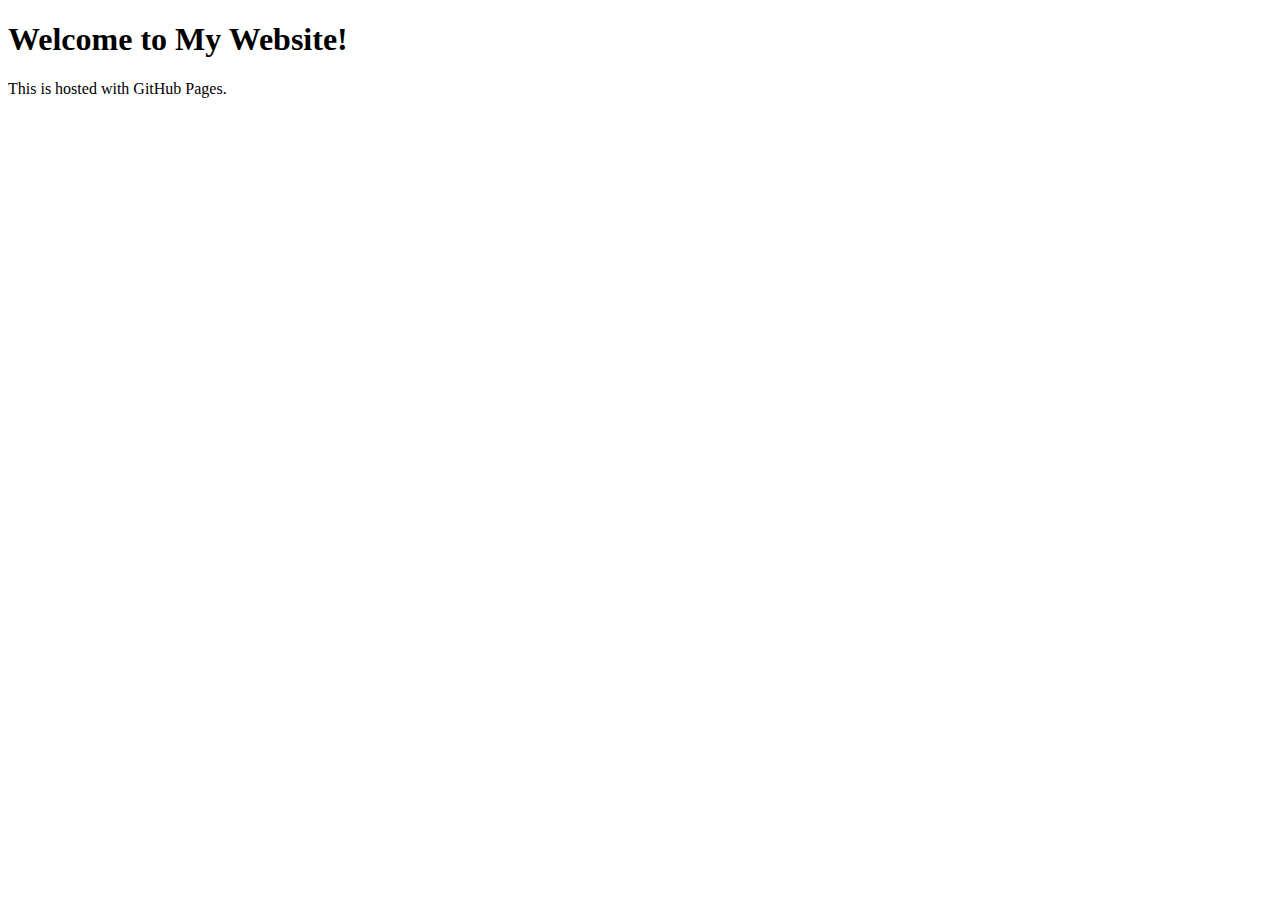
<file: index.html>
<!DOCTYPE html>
<html lang="en">
<head>
  <meta charset="UTF-8">
  <title>My First Website</title>
</head>
<body>
  <h1>Welcome to My Website!</h1>
  <p>This is hosted with GitHub Pages.</p>
</body>
</html>
</file>
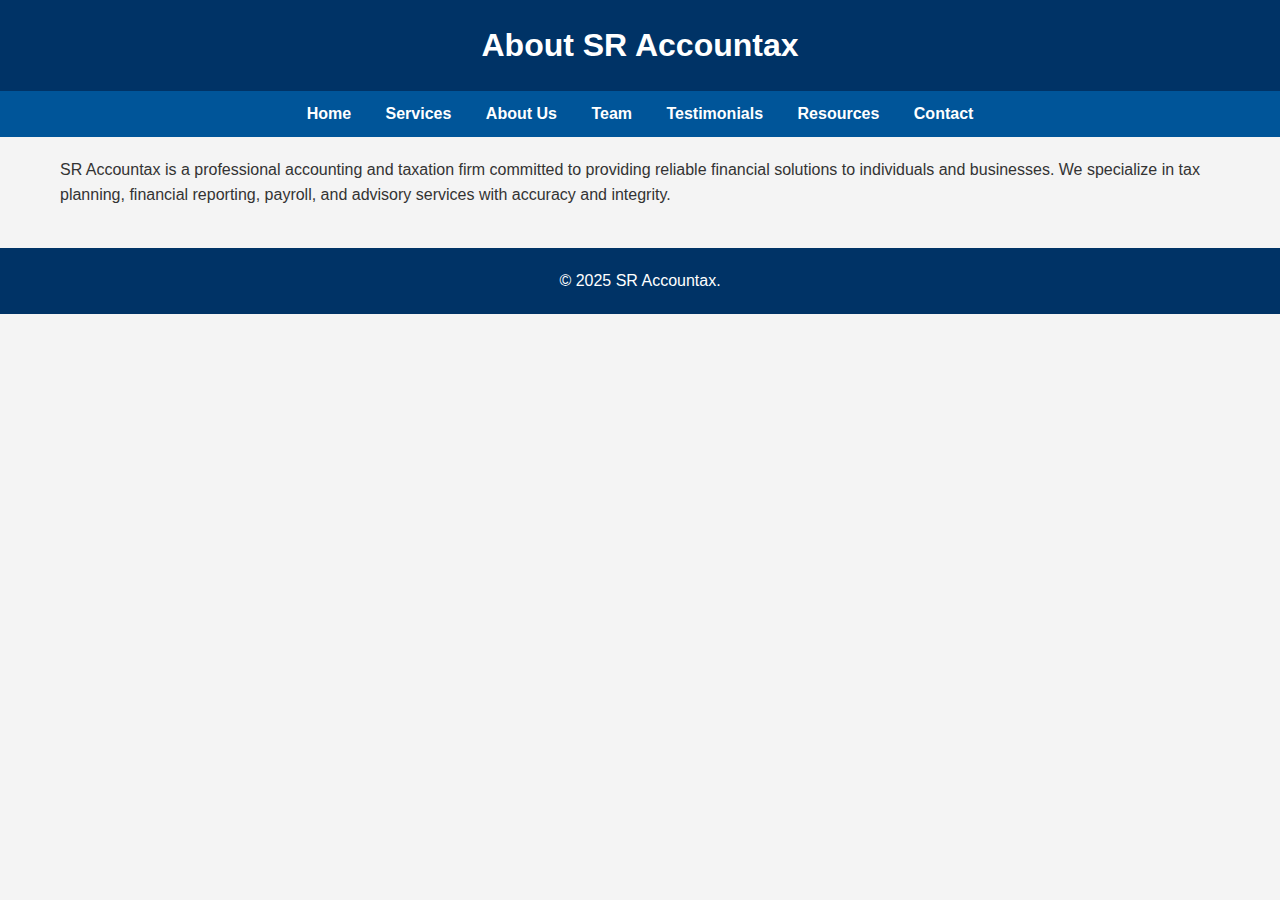
<file: about.html>
<!DOCTYPE html>
<html lang="en">
<head>
  <meta charset="UTF-8">
  <meta name="viewport" content="width=device-width, initial-scale=1.0">
  <title>SR Accountax | About Us</title>
  <link rel="stylesheet" href="css/style.css">
</head>
<body>
  <header><h1>About SR Accountax</h1></header>
  <nav> <!-- same nav -->
    <a href="index.html">Home</a>
    <a href="services.html">Services</a>
    <a href="about.html">About Us</a>
    <a href="team.html">Team</a>
    <a href="testimonials.html">Testimonials</a>
    <a href="blog.html">Resources</a>
    <a href="contact.html">Contact</a>
  </nav>
  <main>
    <section>
      <p>SR Accountax is a professional accounting and taxation firm committed to providing reliable financial solutions to individuals and businesses. We specialize in tax planning, financial reporting, payroll, and advisory services with accuracy and integrity.</p>
    </section>
  </main>
  <footer><p>&copy; 2025 SR Accountax.</p></footer>
</body>
</html>
</file>
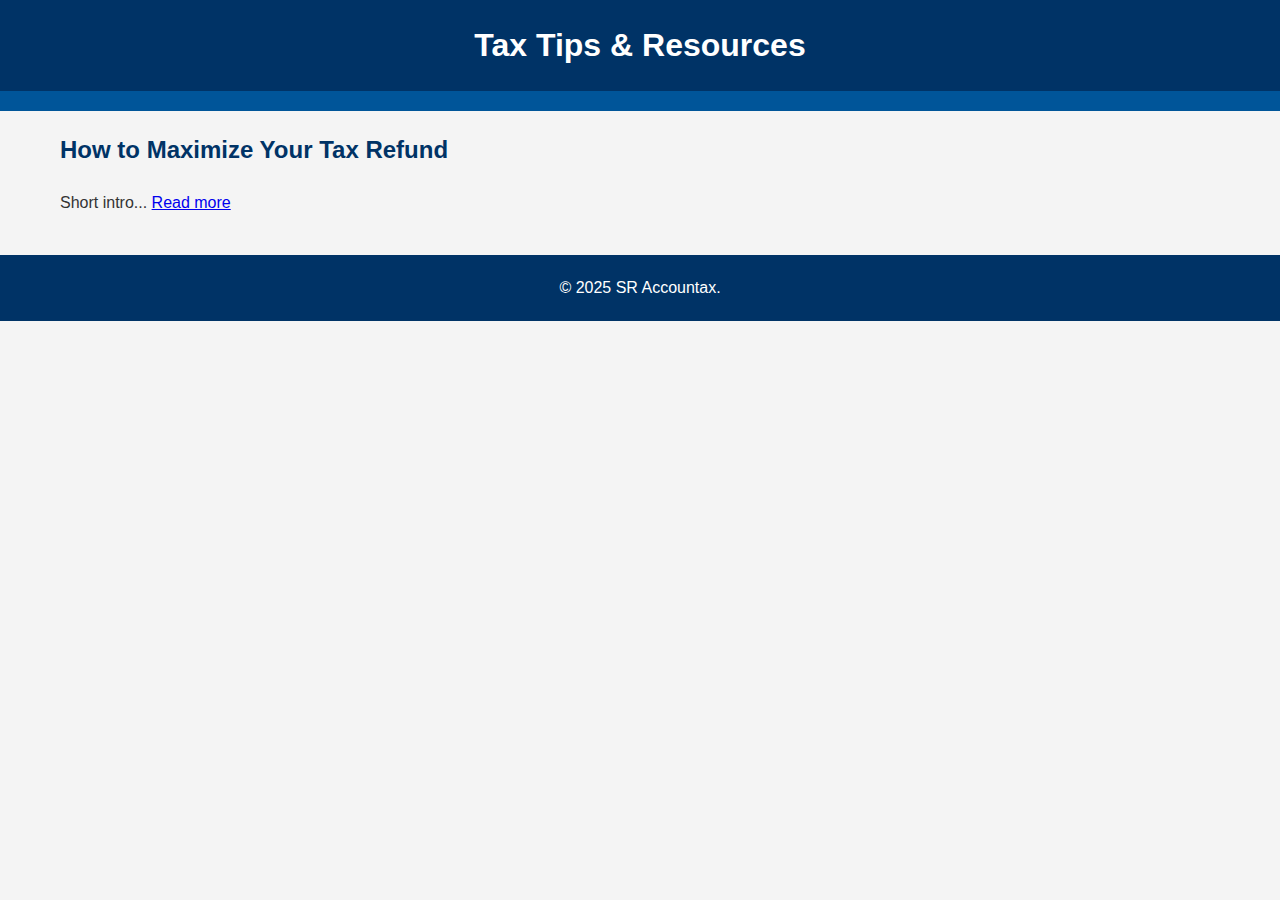
<file: blog.html>
<!DOCTYPE html>
<html lang="en">
<head>
  <meta charset="UTF-8">
  <meta name="viewport" content="width=device-width, initial-scale=1.0">
  <title>SR Accountax | Resources</title>
  <link rel="stylesheet" href="css/style.css">
</head>
<body>
  <header><h1>Tax Tips & Resources</h1></header>
  <nav><!-- same nav --></nav>
  <main>
    <section>
      <article>
        <h2>How to Maximize Your Tax Refund</h2>
        <p>Short intro... <a href="#">Read more</a></p>
      </article>
      <!-- Add more posts -->
    </section>
  </main>
  <footer><p>&copy; 2025 SR Accountax.</p></footer>
</body>
</html>
</file>
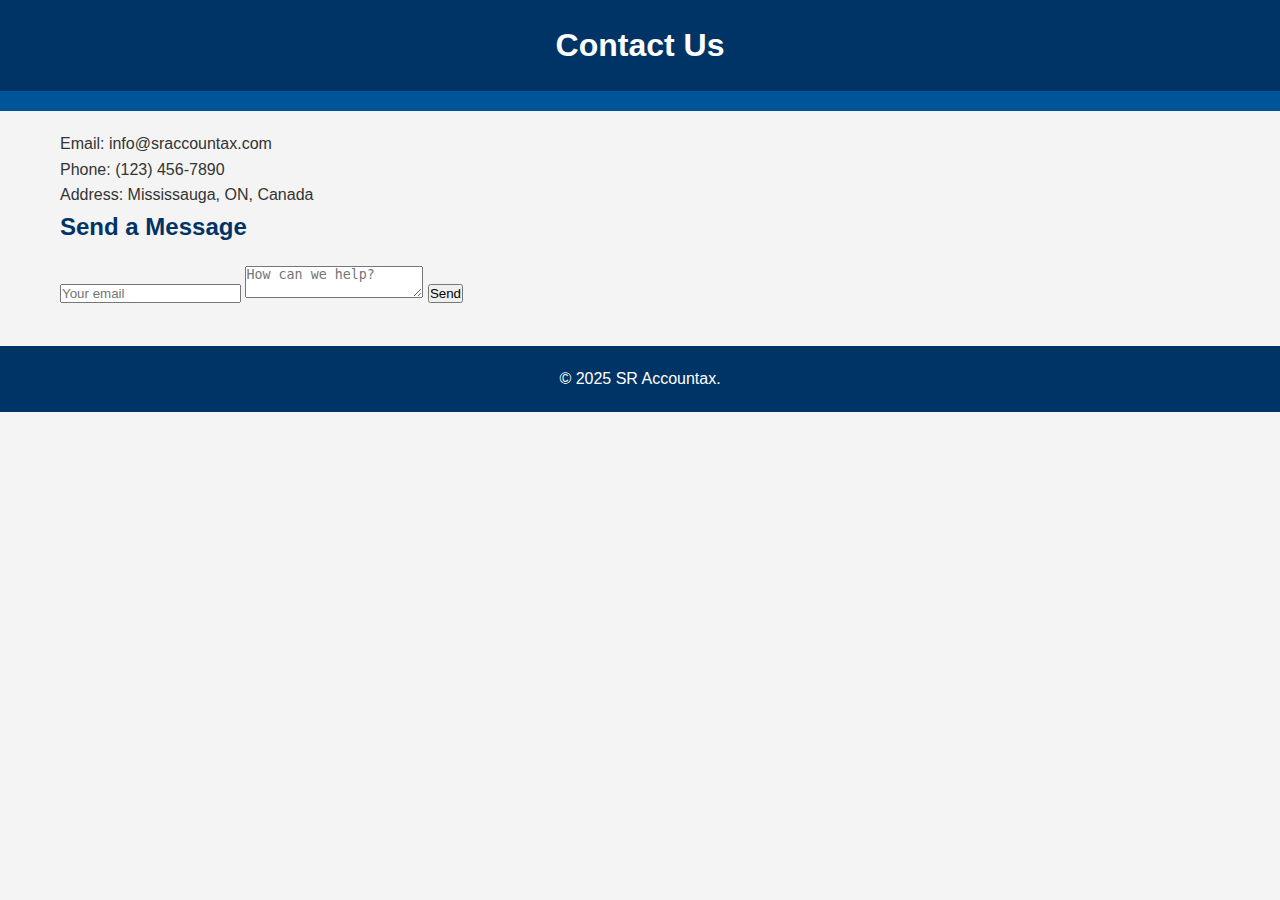
<file: contact.html>
<!DOCTYPE html>
<html lang="en">
<head>
  <meta charset="UTF-8">
  <meta name="viewport" content="width=device-width, initial-scale=1.0">
  <title>SR Accountax | Contact</title>
  <link rel="stylesheet" href="css/style.css">
</head>
<body>
  <header><h1>Contact Us</h1></header>
  <nav><!-- same nav --></nav>
  <main>
    <section>
      <p>Email: info@sraccountax.com</p>
      <p>Phone: (123) 456-7890</p>
      <p>Address: Mississauga, ON, Canada</p>
      <h2>Send a Message</h2>
      <!-- Example Formspree form -->
      <form action="https://formspree.io/f/your-form-id" method="POST">
        <input type="email" name="email" placeholder="Your email" required>
        <textarea name="message" placeholder="How can we help?" required></textarea>
        <button type="submit">Send</button>
      </form>
    </section>
  </main>
  <footer><p>&copy; 2025 SR Accountax.</p></footer>
</body>
</html>
</file>
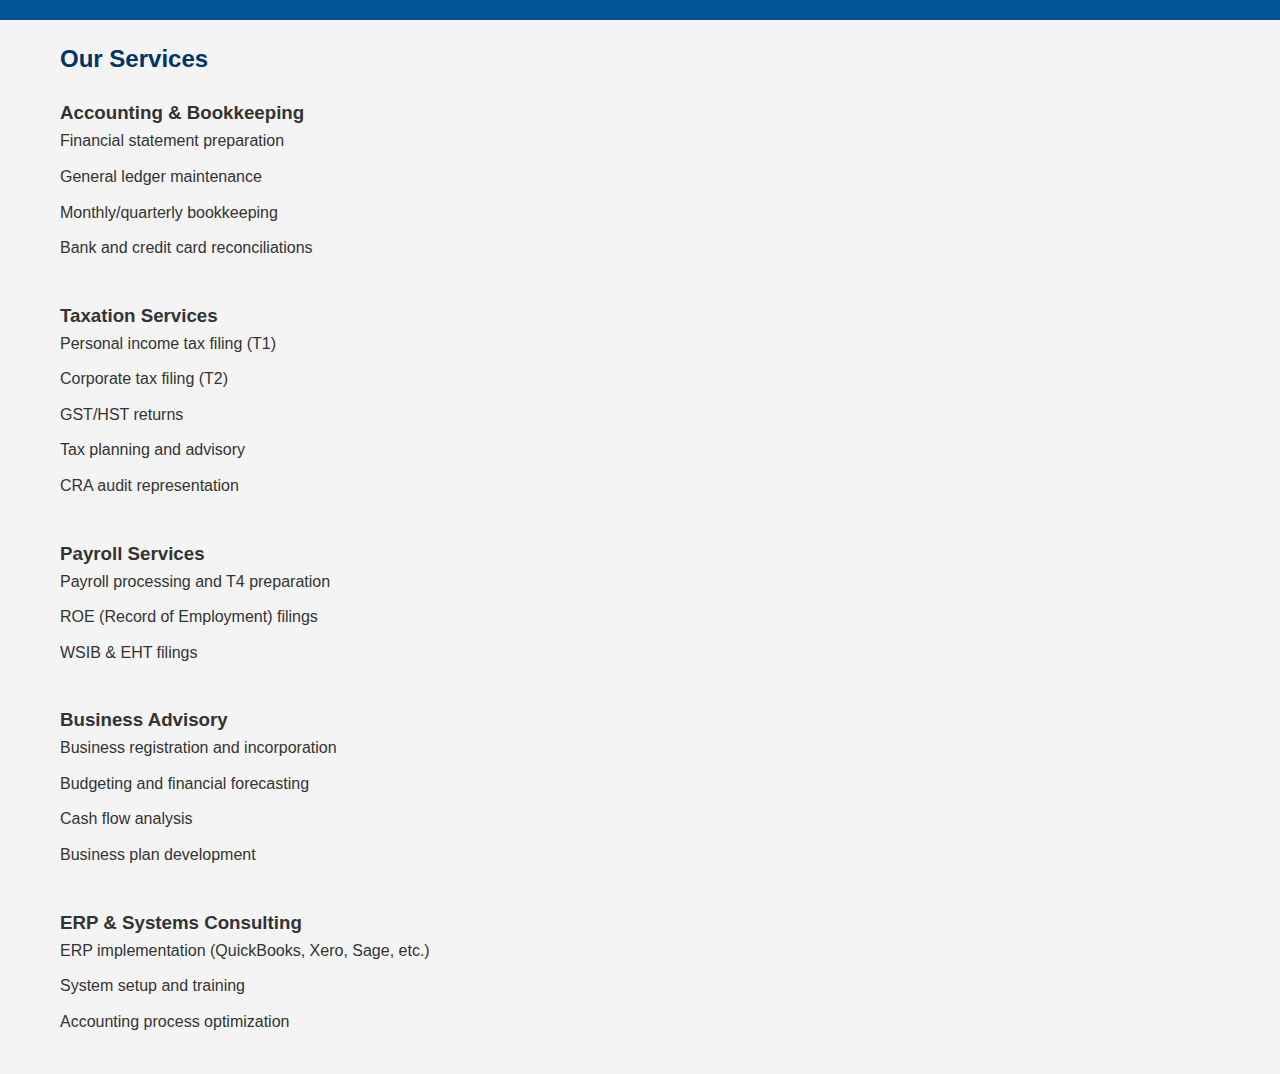
<file: services.html>
<!DOCTYPE html>
<html lang="en">
<head>
  <meta charset="UTF-8">
  <title>Our Services - SR Accountax</title>
  <link rel="stylesheet" href="css/style.css">
</head>
<body>
  <!-- Include the same nav here -->
  <nav>
    <!-- [Paste the updated navbar code here] -->
  </nav>

  <main>
    <h2>Our Services</h2>

    <section id="accounting">
      <h3>Accounting & Bookkeeping</h3>
      <ul>
        <li>Financial statement preparation</li>
        <li>General ledger maintenance</li>
        <li>Monthly/quarterly bookkeeping</li>
        <li>Bank and credit card reconciliations</li>
      </ul>
    </section>

    <section id="taxation">
      <h3>Taxation Services</h3>
      <ul>
        <li>Personal income tax filing (T1)</li>
        <li>Corporate tax filing (T2)</li>
        <li>GST/HST returns</li>
        <li>Tax planning and advisory</li>
        <li>CRA audit representation</li>
      </ul>
    </section>

    <section id="payroll">
      <h3>Payroll Services</h3>
      <ul>
        <li>Payroll processing and T4 preparation</li>
        <li>ROE (Record of Employment) filings</li>
        <li>WSIB & EHT filings</li>
      </ul>
    </section>

    <section id="advisory">
      <h3>Business Advisory</h3>
      <ul>
        <li>Business registration and incorporation</li>
        <li>Budgeting and financial forecasting</li>
        <li>Cash flow analysis</li>
        <li>Business plan development</li>
      </ul>
    </section>

    <section id="erp">
      <h3>ERP & Systems Consulting</h3>
      <ul>
        <li>ERP implementation (QuickBooks, Xero, Sage, etc.)</li>
        <li>System setup and training</li>
        <li>Accounting process optimization</li>
      </ul>
    </section>
  </main>
</body>
</html>
</file>
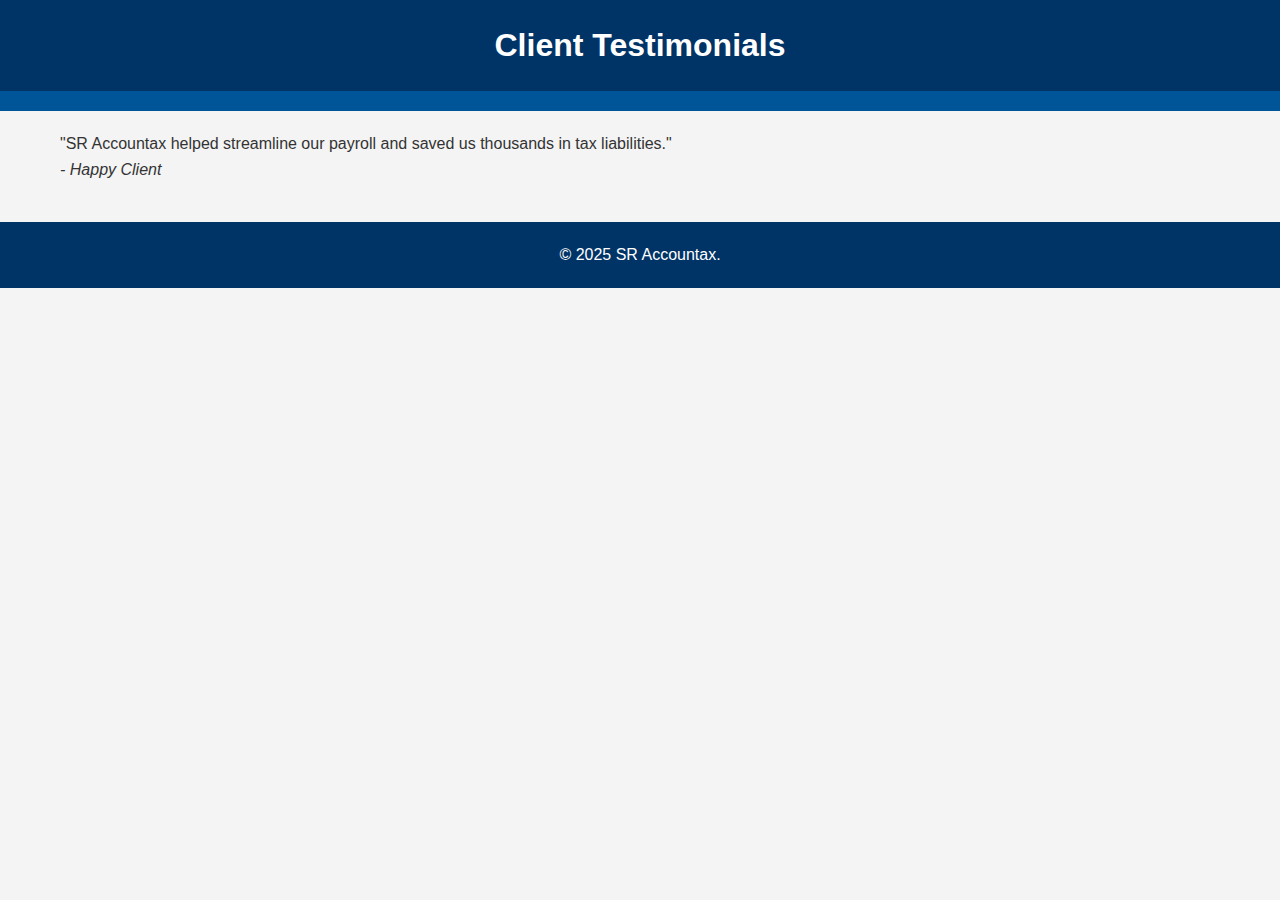
<file: testimonials.html>
<!DOCTYPE html>
<html lang="en">
<head>
  <meta charset="UTF-8">
  <meta name="viewport" content="width=device-width, initial-scale=1.0">
  <title>SR Accountax | Testimonials</title>
  <link rel="stylesheet" href="css/style.css">
</head>
<body>
  <header><h1>Client Testimonials</h1></header>
  <nav><!-- same nav --></nav>
  <main>
    <section>
      <blockquote>
        "SR Accountax helped streamline our payroll and saved us thousands in tax liabilities."<br>
        <cite>- Happy Client</cite>
      </blockquote>
      <!-- Add more testimonials -->
    </section>
  </main>
  <footer><p>&copy; 2025 SR Accountax.</p></footer>
</body>
</html>
</file>
<file: css/style.css>
/* Global styles */
* { margin: 0; padding: 0; box-sizing: border-box; }
body { font-family: Arial, sans-serif; background: #f4f4f4; color: #333; line-height: 1.6; }
header { background: #003366; color: #fff; padding: 20px 0; text-align: center; }
nav { background: #005599; padding: 10px; text-align: center; }
nav a { color: #fff; margin: 0 15px; text-decoration: none; font-weight: bold; }
nav a:hover { text-decoration: underline; }
main { max-width: 1200px; margin: 20px auto; padding: 0 20px; }
section { margin-bottom: 40px; }
h2 { margin-bottom: 20px; color: #003366; }
ul { list-style: none; }
ul li { margin-bottom: 10px; }
footer { background: #003366; color: #fff; text-align: center; padding: 20px; }
@media (max-width: 768px) {
  nav a { display: block; margin: 5px 0; }
}
.nav-menu {
  list-style-type: none;
  display: flex;
  gap: 20px;
}

.nav-menu li {
  position: relative;
}

.nav-menu a {
  text-decoration: none;
  padding: 8px 12px;
  display: block;
}

.dropdown-content {
  display: none;
  position: absolute;
  top: 100%;
  left: 0;
  background-color: white;
  min-width: 220px;
  box-shadow: 0 8px 16px rgba(0,0,0,0.2);
  z-index: 1;
}

.dropdown-content li {
  border-bottom: 1px solid #ddd;
}

.dropdown:hover .dropdown-content {
  display: block;
}
</file>
